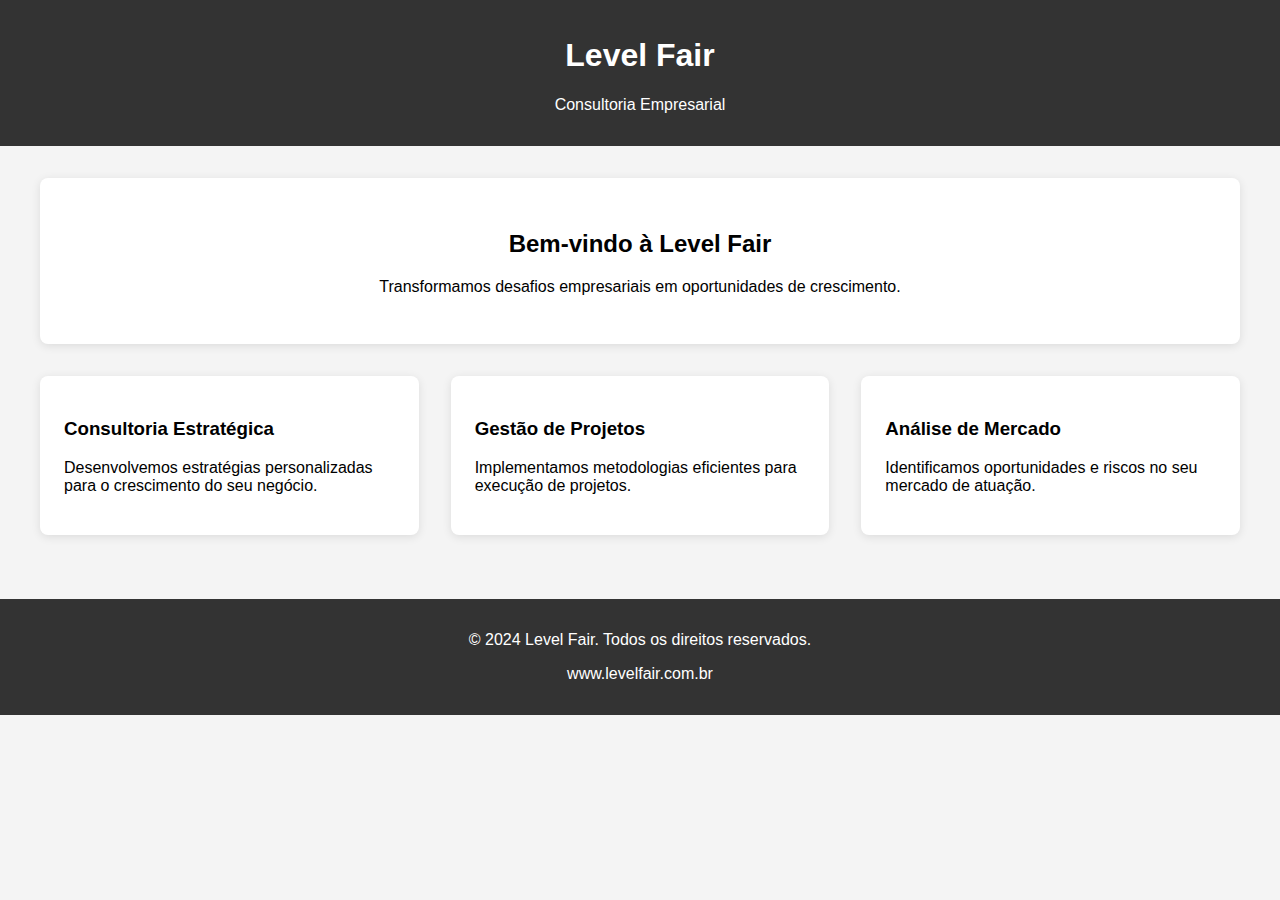
<file: index.htm>
<!DOCTYPE html>
<html lang="pt-BR">
<head>
    <meta charset="UTF-8">
    <meta name="viewport" content="width=device-width, initial-scale=1.0">
    <title>Level Fair - Consultoria Empresarial</title>
    <style>
        body {
            font-family: Arial, sans-serif;
            margin: 0;
            padding: 0;
            background-color: #f4f4f4;
        }
        header {
            background-color: #333;
            color: white;
            padding: 1rem;
            text-align: center;
        }
        main {
            padding: 2rem;
            max-width: 1200px;
            margin: 0 auto;
        }
        .hero {
            background-color: white;
            padding: 2rem;
            border-radius: 8px;
            box-shadow: 0 2px 10px rgba(0,0,0,0.1);
            text-align: center;
        }
        .services {
            display: grid;
            grid-template-columns: repeat(auto-fit, minmax(300px, 1fr));
            gap: 2rem;
            margin-top: 2rem;
        }
        .service-card {
            background-color: white;
            padding: 1.5rem;
            border-radius: 8px;
            box-shadow: 0 2px 10px rgba(0,0,0,0.1);
        }
        footer {
            background-color: #333;
            color: white;
            text-align: center;
            padding: 1rem;
            margin-top: 2rem;
        }
    </style>
</head>
<body>
    <header>
        <h1>Level Fair</h1>
        <p>Consultoria Empresarial</p>
    </header>

    <main>
        <section class="hero">
            <h2>Bem-vindo à Level Fair</h2>
            <p>Transformamos desafios empresariais em oportunidades de crescimento.</p>
        </section>

        <section class="services">
            <div class="service-card">
                <h3>Consultoria Estratégica</h3>
                <p>Desenvolvemos estratégias personalizadas para o crescimento do seu negócio.</p>
            </div>
            <div class="service-card">
                <h3>Gestão de Projetos</h3>
                <p>Implementamos metodologias eficientes para execução de projetos.</p>
            </div>
            <div class="service-card">
                <h3>Análise de Mercado</h3>
                <p>Identificamos oportunidades e riscos no seu mercado de atuação.</p>
            </div>
        </section>
    </main>

    <footer>
        <p>&copy; 2024 Level Fair. Todos os direitos reservados.</p>
        <p>www.levelfair.com.br</p>
    </footer>
</body>
</html>
</file>
